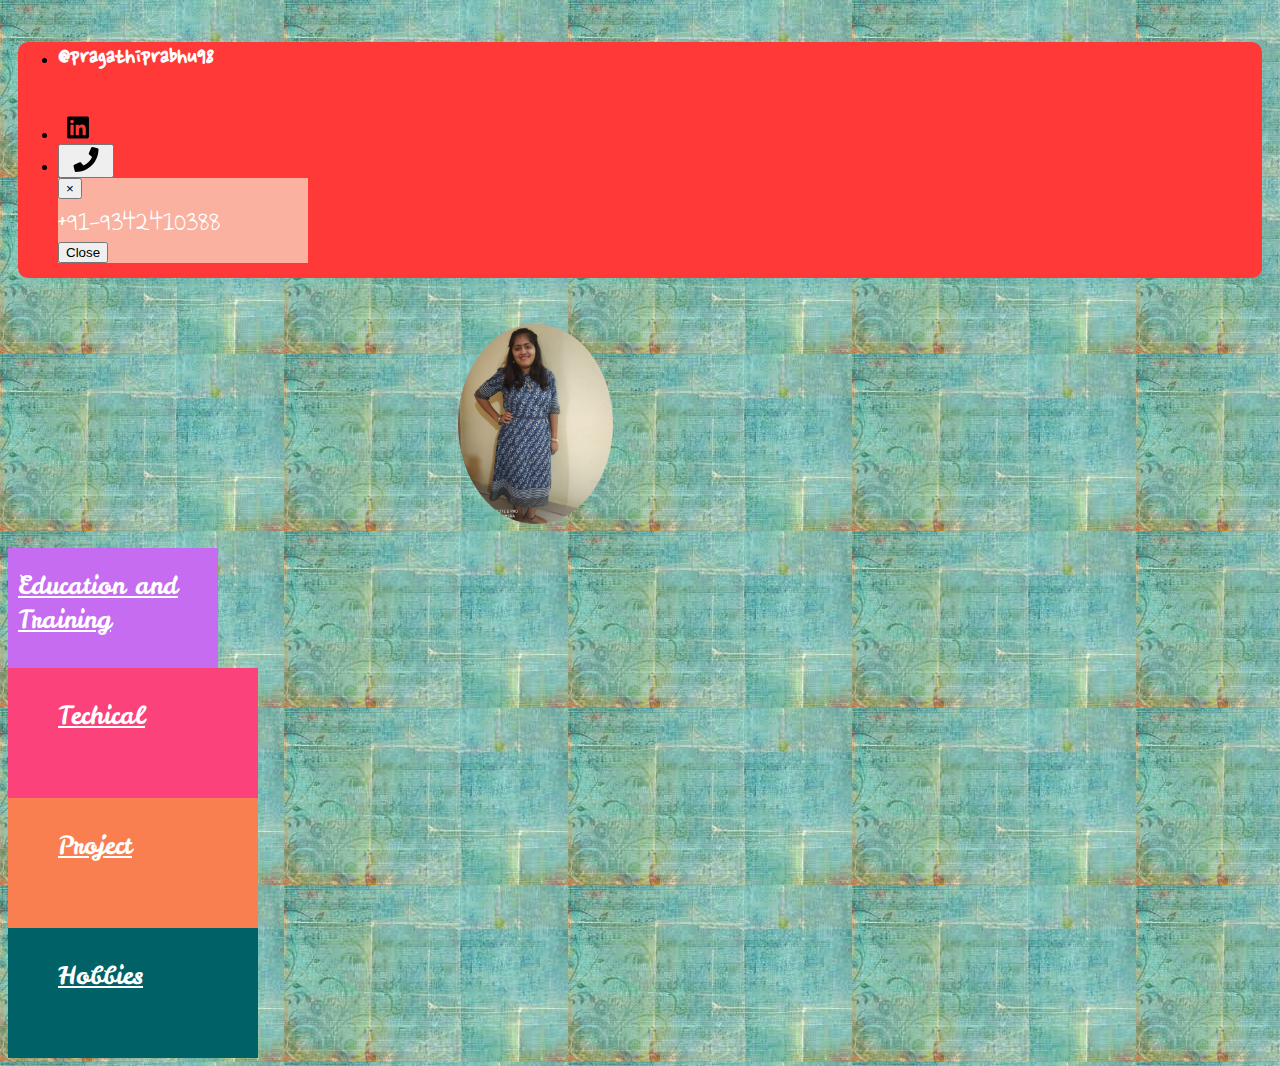
<file: index.html>
<!DOCTYPE html>
<html>
<head>
  <title>@pragathiprabhu98</title>
  <link rel="stylesheet" type="text/css" href="style.css">
  <link rel="stylesheet" href="https://stackpath.bootstrapcdn.com/bootstrap/4.5.0/css/bootstrap.min.css" integrity="sha384-9aIt2nRpC12Uk9gS9baDl411NQApFmC26EwAOH8WgZl5MYYxFfc+NcPb1dKGj7Sk" crossorigin="anonymous">
  <link rel="stylesheet" href="https://cdnjs.cloudflare.com/ajax/libs/font-awesome/4.7.0/css/font-awesome.min.css">
  <link href="https://fonts.googleapis.com/css2?family=Nanum+Pen+Script&display=swap" rel="stylesheet">
  <link href="https://fonts.googleapis.com/css2?family=Annie+Use+Your+Telescope&display=swap" rel="stylesheet">
  <link href="https://fonts.googleapis.com/css2?family=Leckerli+One&display=swap" rel="stylesheet">
</head>
<body style="background-image: url('homepage.jpg');">
 <nav class="navbar navbar-expand-lg n1" >
    <div class="collapse navbar-collapse" id="navbarSupportedContent">
        <ul class="navbar-nav mr-auto">
               <li class="nav-item active">
                    <h5 style="color: white; padding-right: 750px ;font-family: 'Nanum Pen Script', cursive; font-size: 25px">@pragathiprabhu98</h5>
                 </li>
                     <li class="nav-item">
                         <a class="nav-link "  href="https://www.linkedin.com/in/pragathi-prabhu-025830168"><img src="linkdin.svg" alt="Linkdin" height="25" width="40" /></a>
                    </li>
                     <li class="nav-item">
                      <!-- Button trigger modal -->
                           <button type="button" class="btn btn" data-toggle="modal" data-target="#staticBackdrop">
                           <img src="phone.svg" alt="Whatsapp" height="25" width="40"/>
                           </button>

                        <!-- Modal -->
    <div class="modal fade" id="staticBackdrop" data-backdrop="static" data-keyboard="false" tabindex="-1" role="dialog" aria-labelledby="staticBackdropLabel" aria-hidden="true">
                    <div class="modal-dialog" style="border-radius: 1px;width: 250px; height: 100px"  >
                        <div class="modal-content" style="background-color: #fab1a0">
                            <div class="modal-header">
                              <button type="button" class="close" data-dismiss="modal" aria-label="Close">
                               <span aria-hidden="true">&times;</span>
                              </button>
                            </div>
                              <div class="modal-body" style="color: white;font-family: 'Annie Use Your Telescope', cursive;font-size: 30px ">+91-9342410388</div>
                                <div class="modal-footer">
                                    <button type="button" class="btn btn-info" data-dismiss="modal">Close</button>
                                </div>
                       </div>
                    </div>
    </div>

                    </li>
        </ul>
    </div>
 </nav>

 <img src="pragathi.jpg" alt="pragathi" width="155" height="200" style="border-radius: 100%; margin-left: 450px;margin-top: 30px">
 <div class="container" style="margin-top: 20px">
  <div class=row>
    <div class="col-md-3">
      <div class="card" style="width: 200px; padding-left: 10px;height:100px; padding-top: 20px;background-color: #c56cf0">
                <a href="education.html" class="card-link" style="font-family: 'Leckerli One', cursive; font-size: 25px;color: white">Education and Training</a>
            </div>
       </div>
    <div class="col-md-3" >
      <div class="card" style="width: 200px;padding-left: 50px;height:100px; padding-top: 30px;font-size: 25px;background-color: #FC427B">
                <a href="technical.html" class="card-link" style="font-family: 'Leckerli One', cursive;color: white">Techical</a>
            </div>
    </div>
    <div class="col-md-3">
      <div class="card" style="width: 200px;padding-left: 50px;height:100px; padding-top: 30px;font-size: 25px;background-color: #F97F51">
                <a href="project.html" class="card-link" style="font-family: 'Leckerli One', cursive;color: white">Project</a>
            </div>
      
    </div>
    <div class="col-md-3">
      <div class="card" style="width: 200px;padding-left: 50px;height:100px; padding-top: 30px;font-size: 25px;background-color: #006266">
                <a href="hobbies.html" class="card-link" style="font-family: 'Leckerli One', cursive;color: white">Hobbies</a>
            </div>
      
    </div>
  </div>
  
 </div>

<script src="https://code.jquery.com/jquery-3.5.1.slim.min.js" integrity="sha384-DfXdz2htPH0lsSSs5nCTpuj/zy4C+OGpamoFVy38MVBnE+IbbVYUew+OrCXaRkfj" crossorigin="anonymous"></script>
<script src="https://cdn.jsdelivr.net/npm/popper.js@1.16.0/dist/umd/popper.min.js" integrity="sha384-Q6E9RHvbIyZFJoft+2mJbHaEWldlvI9IOYy5n3zV9zzTtmI3UksdQRVvoxMfooAo" crossorigin="anonymous"></script>
<script src="https://stackpath.bootstrapcdn.com/bootstrap/4.5.0/js/bootstrap.min.js" integrity="sha384-OgVRvuATP1z7JjHLkuOU7Xw704+h835Lr+6QL9UvYjZE3Ipu6Tp75j7Bh/kR0JKI" crossorigin="anonymous"></script>
</body>
</html>
</file>
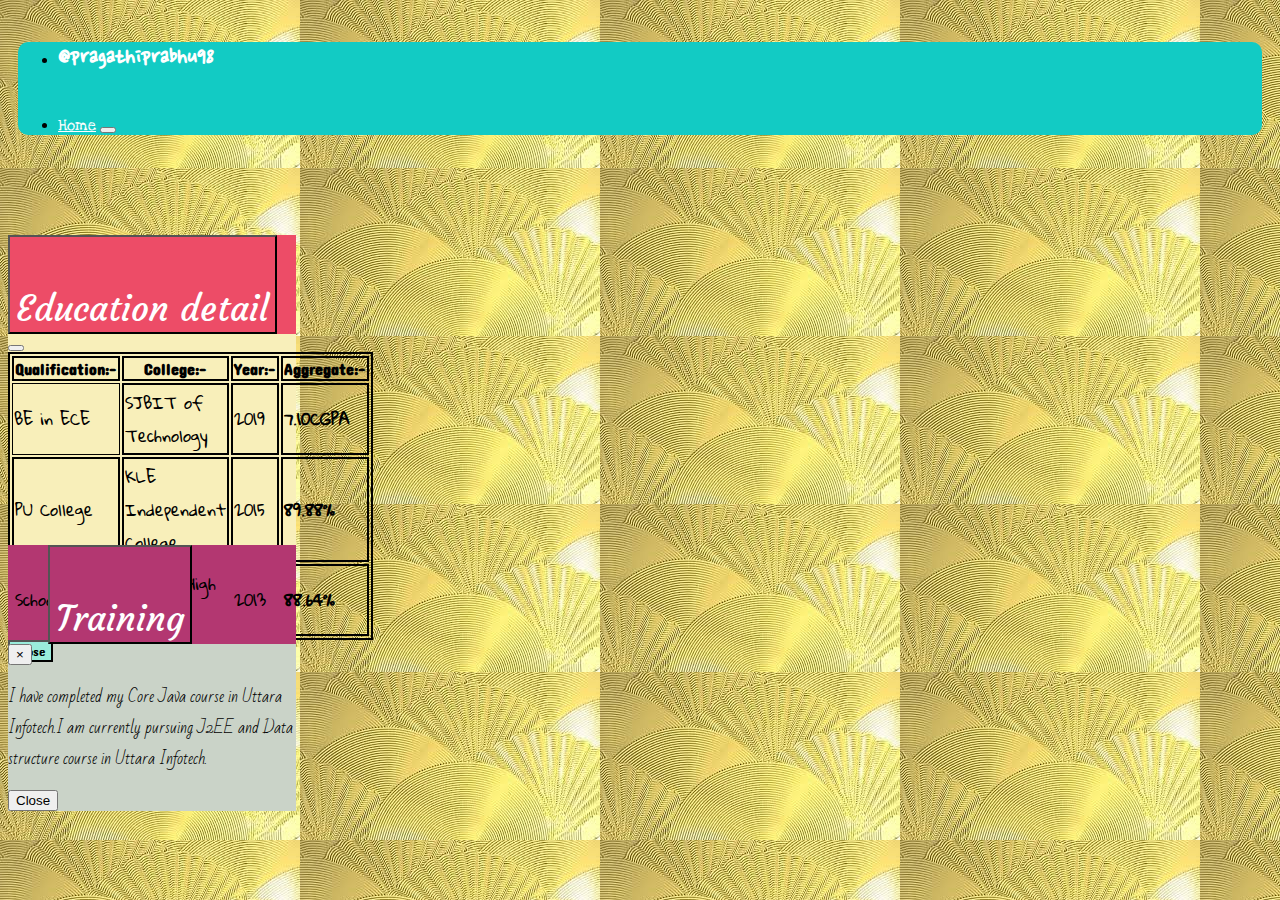
<file: education.html>
<!DOCTYPE html>
<html>
<head>
  <title>@pragathiprabhu</title>
    <link rel="stylesheet" type="text/css" href="style.css">
    <link rel="stylesheet" href="https://stackpath.bootstrapcdn.com/bootstrap/4.5.0/css/bootstrap.min.css" integrity="sha384-9aIt2nRpC12Uk9gS9baDl411NQApFmC26EwAOH8WgZl5MYYxFfc+NcPb1dKGj7Sk" crossorigin="anonymous">
    <link href="https://fonts.googleapis.com/css2?family=Nanum+Pen+Script&display=swap" rel="stylesheet">
    <link href="https://fonts.googleapis.com/css2?family=Love+Ya+Like+A+Sister&display=swap" rel="stylesheet">
    <link href="https://fonts.googleapis.com/css2?family=Courgette&display=swap" rel="stylesheet">
    <link href="https://fonts.googleapis.com/css2?family=Concert+One&display=swap" rel="stylesheet">
    <link href="https://fonts.googleapis.com/css2?family=Gloria+Hallelujah&display=swap" rel="stylesheet">
    <link href="https://fonts.googleapis.com/css2?family=Bad+Script&display=swap" rel="stylesheet">


</head>
<body style="background-image: url(edud.jpg);">
  <nav class="navbar navbar-expand-lg n2" style="background-color:#12CBC4;margin-top: 10px;margin-left:10px;margin-right: 10px;border-radius: 10px;">
     <div class="collapse navbar-collapse" id="navbarSupportedContent">
        <ul class="navbar-nav mr-auto">
               <li class="nav-item active">
                    <h5 style="color: white; padding-right: 800px ;font-family: 'Nanum Pen Script', cursive; font-size: 25px">@pragathiprabhu98</h5>
                 </li>
                 <li>
                   <a class="navbar-brand" href="index.html" style="color: white; font-family: 'Love Ya Like A Sister', cursive;">Home</a>
                               <button class="navbar-toggler" type="button" data-toggle="collapse" data-target="#navbarSupportedContent"  aria-controls="navbarSupportedContent" aria-expanded="false" aria-label="Toggle navigation">
                               <span class="navbar-toggler-icon"></span>
                               </button>
                 </li>
        </ul>
     </div>
    </nav>

    <div class="container">
      <div class="row">
        <div class=col-md-6>
          <div class="card" style="width: 18rem; margin-top: 100px; height: 210px;background-color: #ED4C67">
                    <div class="card-body">
 <!-----------------------------------------------Modal begining 1st col------------------- --------------------------------------------->
                        <!-- Button trigger modal -->
    <button type="button" class="btn btn" style="background-color:#ED4C67; color: white;font-size: 35px;padding-top: 50px;font-family: 'Courgette', cursive; " data-toggle="modal" data-target="#classModal">
  Education detail</button>                    
<div id="classModal" class="modal fade bs-example-modal-lg" tabindex="-1" role="dialog" aria-labelledby="classInfo" aria-hidden="true">
  <div class="modal-dialog modal-lg "><!----style="background-color: #F8EFBA------->
    <div class="modal-content" style="background-color: #F8EFBA;" >
      <div class="modal-header">
        <button type="button" class="close" data-dismiss="modal" aria-hidden="true">
        </button>
      </div>
    <div class="modal-body" >
        <table id="classTable" class="table table-bordered" style="border:2px solid black;">
          <thead  style="font-family: 'Concert One', cursive;">
            <th style="border:2px solid black;">Qualification:-</th>
            <th style="border:2px solid black;">College:-</th>
            <th style="border:2px solid black;">Year:-</th>
            <th style="border:2px solid black;">Aggregate:-</th>
          </thead>
                    <tbody style="font-family: 'Gloria Hallelujah', cursive;">
                   <tr>
                   <td style="border:1px solid black;">BE in ECE</td>
                   <td style="border:2px solid black;">SJBIT of Technology</td>
                   <td style="border:2px solid black;">2019</td>
                   <td style="border:2px solid black;"><b>7.10CGPA</b></td>
                   </tr>
                   <tr>
                   <td style="border:2px solid black;">PU College</td>
                   <td style="border:2px solid black;">KLE Independent College</td>
                   <td style="border:2px solid black;">2015</td>
                   <td style="border:2px solid black;"><b>89.88%</b></td>
                   </tr>
                   <tr>
                 <td style="border:2px solid black;">School</td>
                 <td style="border:2px solid black;">Cordial High School</td>
                 <td style="border:2px solid black;">2013</td>
                 <td style="border:2px solid black;"><b>88.64%</b></td>
                   </tr>
                    </tbody>
        </table>
    </div>
      <div class="modal-footer">
        <button type="button" class="btn btn" style="background-color: #9AECDB;font-family: 'Concert One', cursive;" data-dismiss="modal">
          Close
        </button>
      </div>
    </div>
  </div>
</div>

<!--------------------------------------------------Modal Ending---------------------------------------------------->
                    </div>
                </div>
        </div>
<!---------------------------------------- Starting of 2nd col----------------------------------------------------------------------------->

        <div class="col-md-6">
          <div class="card" style="width: 18rem; margin-top: 100px;height: 210px;background-color: #B33771">
                    <div class="card-body">
          <!-- Button trigger modal -->
<button type="button" class="btn btn" style="background-color: #B33771;color: white;font-size: 35px;padding-top: 50px;margin-left: 40px;font-family: 'Courgette', cursive; " data-toggle="modal" data-target="#exampleModal">
  Training
</button>

<!-- Modal -->
<div class="modal fade" id="exampleModal" tabindex="-1" role="dialog" aria-labelledby="exampleModalLabel" aria-hidden="true">
  <div class="modal-dialog">
    <div class="modal-content" style="background-color: #CAD3C8">
      <div class="modal-header">
        <button type="button" class="close" data-dismiss="modal" aria-label="Close">
          <span aria-hidden="true">&times;</span>
        </button>
      </div>
      <div class="modal-body">
        <p style="font-family: 'Bad Script', cursive;">I have completed my Core Java course in Uttara Infotech.I am currently pursuing J2EE and Data structure course in Uttara Infotech.</p>
      </div>
      <div class="modal-footer">
        <button type="button" class="btn btn-secondary" data-dismiss="modal">Close</button>
      </div>
    </div>
  </div>
</div>
        </div>
      </div>
      </div>
    </div>
    </div>
    <script src="https://code.jquery.com/jquery-3.5.1.slim.min.js" integrity="sha384-DfXdz2htPH0lsSSs5nCTpuj/zy4C+OGpamoFVy38MVBnE+IbbVYUew+OrCXaRkfj" crossorigin="anonymous"></script>
<script src="https://cdn.jsdelivr.net/npm/popper.js@1.16.0/dist/umd/popper.min.js" integrity="sha384-Q6E9RHvbIyZFJoft+2mJbHaEWldlvI9IOYy5n3zV9zzTtmI3UksdQRVvoxMfooAo" crossorigin="anonymous"></script>
<script src="https://stackpath.bootstrapcdn.com/bootstrap/4.5.0/js/bootstrap.min.js" integrity="sha384-OgVRvuATP1z7JjHLkuOU7Xw704+h835Lr+6QL9UvYjZE3Ipu6Tp75j7Bh/kR0JKI" crossorigin="anonymous"></script>

</body>
</html>
</file>
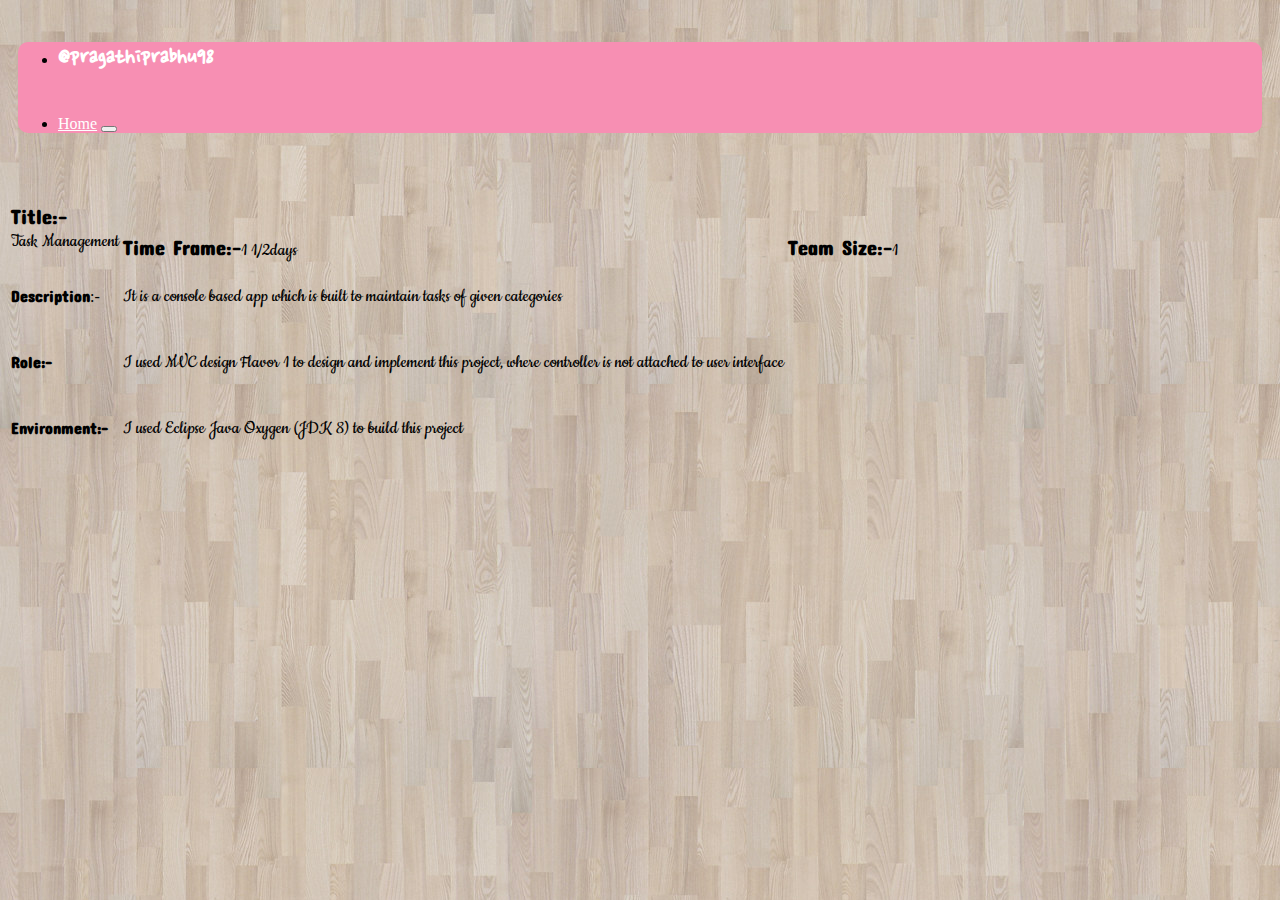
<file: project.html>
<!DOCTYPE html>
<html>
<head>
  <title>@pragathiprabhu98</title>
  <link rel="stylesheet" type="text/css" href="style.css">
  <link rel="stylesheet" href="https://stackpath.bootstrapcdn.com/bootstrap/4.5.0/css/bootstrap.min.css" integrity="sha384-9aIt2nRpC12Uk9gS9baDl411NQApFmC26EwAOH8WgZl5MYYxFfc+NcPb1dKGj7Sk" crossorigin="anonymous">
  <link href="https://fonts.googleapis.com/css2?family=Nanum+Pen+Script&display=swap" rel="stylesheet">
  <link href="https://fonts.googleapis.com/css2?family=Concert+One&display=swap" rel="stylesheet">
  <link href="https://fonts.googleapis.com/css2?family=Cookie&display=swap" rel="stylesheet">
</head>
<body style="background-image: url(proj.jpg);">
  <nav class="navbar navbar-expand-lg n4" style="background-color:#f78fb3;margin-top: 10px;margin-left:10px;margin-right: 10px;border-radius: 10px;" >
     <div class="collapse navbar-collapse" id="navbarSupportedContent">
        <ul class="navbar-nav mr-auto">
               <li class="nav-item active">
                    <h5 style="color: white; padding-right: 800px ;font-family: 'Nanum Pen Script', cursive; font-size: 25px">@pragathiprabhu98</h5>
                 </li>
                 <li>
                   <a class="navbar-brand" href="index.html" style="color: white; font-family: 'Love Ya Like A Sister', cursive;">Home</a>
                               <button class="navbar-toggler" type="button" data-toggle="collapse" data-target="#navbarSupportedContent"  aria-controls="navbarSupportedContent" aria-expanded="false" aria-label="Toggle navigation">
                               <span class="navbar-toggler-icon"></span>
                               </button>
                 </li>
        </ul>
     </div>
    </nav>
    <table class="table table-dark" style="margin-top: 60px;">
  <thead>
    <tr>
       <td style="font-family: 'Cookie', cursive; font-size: 20px"><b style="font-family: 'Concert One', cursive;">Title:-</b><br>Task Management</td>
      <td style="padding-top: 40px; font-family: 'Cookie', cursive; font-size: 20px"><b style="font-family: 'Concert One', cursive;">Time Frame:-</b>1 1/2days</td>
      <td style="padding-top: 40px; font-family: 'Cookie', cursive; font-size: 20px"><b style="font-family: 'Concert One', cursive;">Team Size:-</b>1</td>
      
    </tr>
  </thead>
  <tbody>
    <tr>
      
      <td><b style="font-family: 'Concert One', cursive;">Description</b>:-</td></td>
      <td><p style="font-family: 'Cookie', cursive;font-size: 20px">It is a console based app which is built to maintain tasks of given categories</p></td>
      
    </tr>
    <tr>
      <td><b style="font-family: 'Concert One', cursive;">Role:-</b></td>
      <td><p style="font-family: 'Cookie', cursive;font-size: 20px">I used MVC design Flavor 1 to design and implement this project, where controller is not attached to user interface</p></td>
    </tr>
    <tr>
      <td><b style="font-family: 'Concert One', cursive;">Environment:-</b></td>
      <td><p style="font-family: 'Cookie', cursive; font-size: 20px">I used Eclipse Java Oxygen (JDK 8) to build this project</p></td>
    </tr>
  </tbody>
</table>

</body>
</html>
</file>
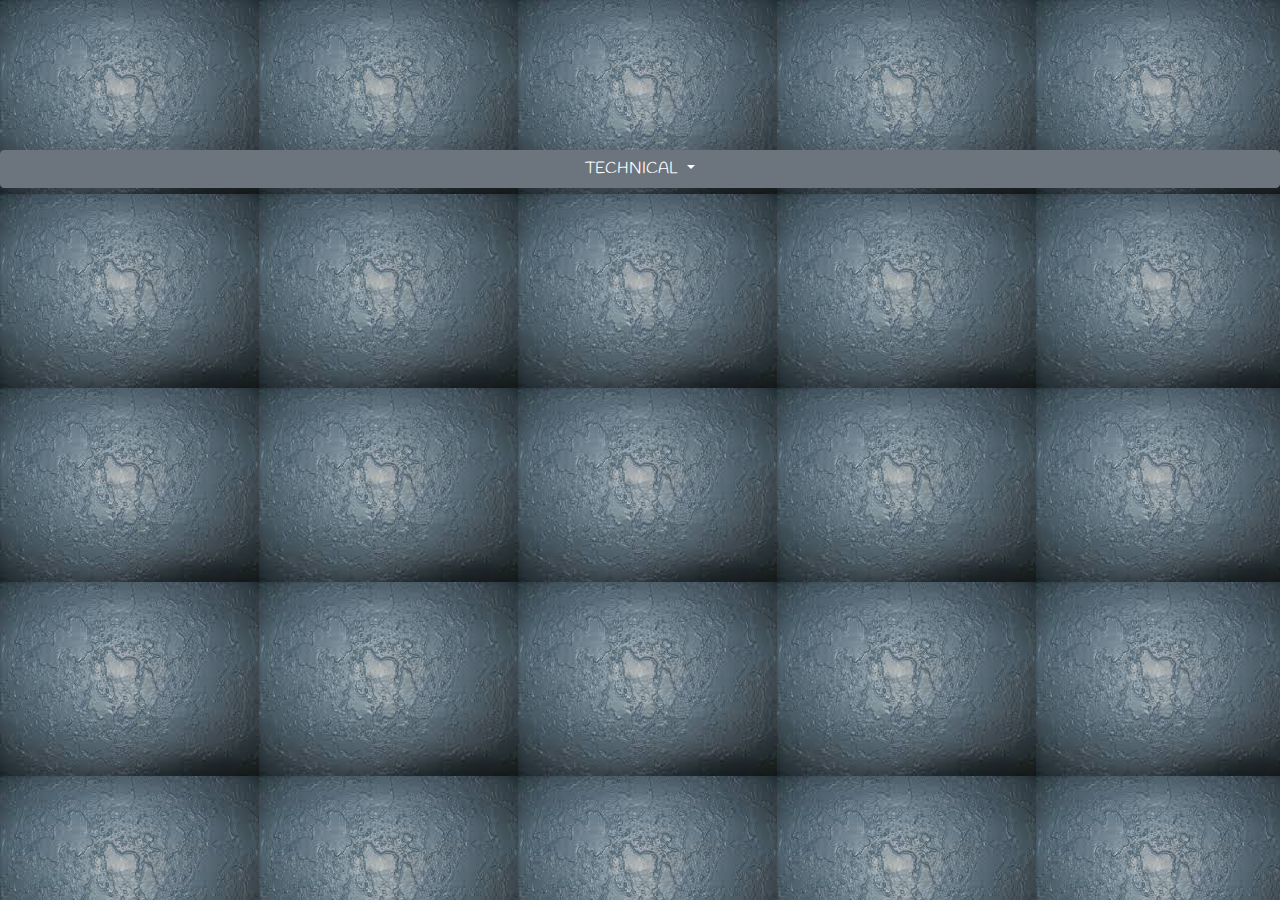
<file: technical.html>
<!DOCTYPE html>
<html>
<head>
  <title>@pragathiprabhu98</title>
  <link rel="stylesheet" href="https://stackpath.bootstrapcdn.com/bootstrap/4.3.1/css/bootstrap.min.css" integrity="sha384-ggOyR0iXCbMQv3Xipma34MD+dH/1fQ784/j6cY/iJTQUOhcWr7x9JvoRxT2MZw1T" crossorigin="anonymous">
    <script src="https://stackpath.bootstrapcdn.com/bootstrap/4.3.1/js/bootstrap.min.js" integrity="sha384-JjSmVgyd0p3pXB1rRibZUAYoIIy6OrQ6VrjIEaFf/nJGzIxFDsf4x0xIM+B07jRM" crossorigin="anonymous"></script>
     <link href="https://fonts.googleapis.com/css2?family=Nanum+Pen+Script&display=swap" rel="stylesheet">
     <link href="https://fonts.googleapis.com/css2?family=Love+Ya+Like+A+Sister&display=swap" rel="stylesheet">
     <link rel="stylesheet" href="https://cdnjs.cloudflare.com/ajax/libs/font-awesome/4.7.0/css/font-awesome.min.css">
     <link href="https://fonts.googleapis.com/css?family=Handlee&display=swap" rel="stylesheet">
</head>
<body style="background-image:url(tech3.jpg)";>
  <div class="dropdown">
  <button class="btn btn-secondary dropdown-toggle" type="button" id="dropdownMenu2" data-toggle="dropdown" aria-haspopup="true" aria-expanded="false" style="margin-top: 150px; width:100%;font-family: 'Handlee', cursive;">
    TECHNICAL
  </button>
  <div class="dropdown-menu" aria-labelledby="dropdownMenu2">
  <div class="container-fluid" style="background-image: url(Tec.jpg);">
 <nav class="navbar navbar-expand-lg" style="background-color: #eb4d4b; margin-top: 5px">
<div class="collapse navbar-collapse" id="navbarSupportedContent">
   <ul class="navbar-nav mr-auto">
      <li class="l1" style=" color: #ffffff;font-family: 'Nanum Pen Script', cursive;font-size: 25px">
        @pragathiprabhu98
      </li>
      <li >
        <a href="index.html" style="color: #ffffff; margin-left: 800px;font-family: 'Love Ya Like A Sister', cursive;">Home</a>
     </li>
 </ul>
</div>
 </nav>
 <div class="container-fluid">
  <div class="row">
    <div class="col-md-4">
      <div class="row">
        <div class="card" style="margin-top: 20px; background-color:#6ab04c;" id="c1">
      <div class="card-body">
        <hr>
        <h5 class="card-title" style="font-family: 'Permanent Marker', cursive;"><ul><li>Programing Language:-</li>
          <li>API:-</li></h5></h5>
        <hr>
      </div>
    </div>
  </div>
  <div class="row">
        <div class="card" style="margin-top: 20px; background-color:#22a6b3;margin-top: 80px;" id="c1";>
      <div class="card-body">
        <hr>
        <h5 class="card-title" style="font-family: 'Permanent Marker', cursive;"><ul><li>DBMS:-</li>
          <li>IDE:-</li></h5></h5>
        <hr>
      </div>
    </div>
  </div>
  <div class="row">
        <div class="card" style="margin-top: 20px; background-color:#686de0;margin-top: 50px;" id="c1";>
      <div class="card-body">
        <hr>
        <h5 class="card-title" style="font-family: 'Permanent Marker', cursive;"><ul><li>Web:-</li>
          <li>WebServer:-</li></h5></h5>
        <hr>
      </div>
    </div>
  </div>
 </div>
  <div class="col-md-4">
      <div class="row">
        <div class="card" style="margin-top: 40px; background-color:#ffffff;">
      <div class="card-body">
      <i class="fa fa-arrow-right" style="font-size:48px;color:black"></i>
      </div>
    </div>
  </div>
  <div class="row">
        <div class="card" style="margin-top: 60px; background-color:#ffffff;margin-top: 120px;" id="c1";>
      <div class="card-body">
        <i class="fa fa-arrow-right" style="font-size:48px;color:black"></i>
      </div>
    </div>
  </div>
  <div class="row">
        <div class="card" style="margin-top: 60px; background-color:#ffffff;margin-top: 90px;" id="c1";>
      <div class="card-body">
        <i class="fa fa-arrow-right" style="font-size:48px;color:black"></i>
      </div>
    </div>
  </div>
  </div>
  <div class="col-md-4">
      <div class="row">
        <div class="card" style="margin-top: 20px; background-color:#c7ecee;" id="c1";>
      <div class="card-body">
        <hr>
        <h5 class="card-title" style="font-family: 'Permanent Marker', cursive;"><ul><li>Core Java(JDK 8)</li>
          <li>JDBC,Servlet,JSP</li></h5>
        </ul>
        <hr>
      </div>
    </div>
  </div>
  <div class="row">
        <div class="card" style="margin-top: 20px; background-color:#81ecec; margin-top: 100px" id="c1";>
      <div class="card-body">
        <hr>
        <h5 class="card-title" style="font-family: 'Permanent Marker', cursive;"><ul><li>HSQL</li>
          <li>Eclipse</li></h5>
        <hr>
      </div>
    </div>
  </div>
  <div class="row">
        <div class="card" style="margin-top: 20px; background-color:#a29bfe;margin-top: 50px" id="c1"; >
      <div class="card-body">
        <hr>
        <h5 class="card-title" style="font-family: 'Permanent Marker', cursive;"><ul>
        <li>HTML-5, CSS,Bootstrap</li>
        <li>Tomcat 9.0.31</li>
     </ul>
    </h5>
        <hr>
      </div>
    </div>
  </div>
</div>
 </div>
</div> 
</div>
</div>
<script src="https://code.jquery.com/jquery-3.3.1.slim.min.js" integrity="sha384-q8i/X+965DzO0rT7abK41JStQIAqVgRVzpbzo5smXKp4YfRvH+8abtTE1Pi6jizo" crossorigin="anonymous"></script>
<script src="https://cdnjs.cloudflare.com/ajax/libs/popper.js/1.14.7/umd/popper.min.js" integrity="sha384-UO2eT0CpHqdSJQ6hJty5KVphtPhzWj9WO1clHTMGa3JDZwrnQq4sF86dIHNDz0W1" crossorigin="anonymous"></script>
<script src="https://stackpath.bootstrapcdn.com/bootstrap/4.3.1/js/bootstrap.min.js" integrity="sha384-JjSmVgyd0p3pXB1rRibZUAYoIIy6OrQ6VrjIEaFf/nJGzIxFDsf4x0xIM+B07jRM" crossorigin="anonymous"></script>


</body>
</html>
</file>
<file: style.css>
.n1{
	background-color:#ff3838;
	margin-top: 10px;
	margin-left:10px;
	margin-right: 10px;
	border-radius: 10px;
}
.n2
{
	background-color:#12CBC4;
	margin-top: 10px;
	margin-left:10px;
	margin-right: 10px;
	border-radius: 10px;

}
.n3
{
	background-color:#ffb8b8;
	margin-top: 10px;
	margin-left:10px;
	margin-right: 10px;
	border-radius: 10px;

}
.n4
{
	background-color:#f78fb3;
	margin-top: 10px;
	margin-left:10px;
	margin-right: 10px;
	border-radius: 10px;

}
</file>
